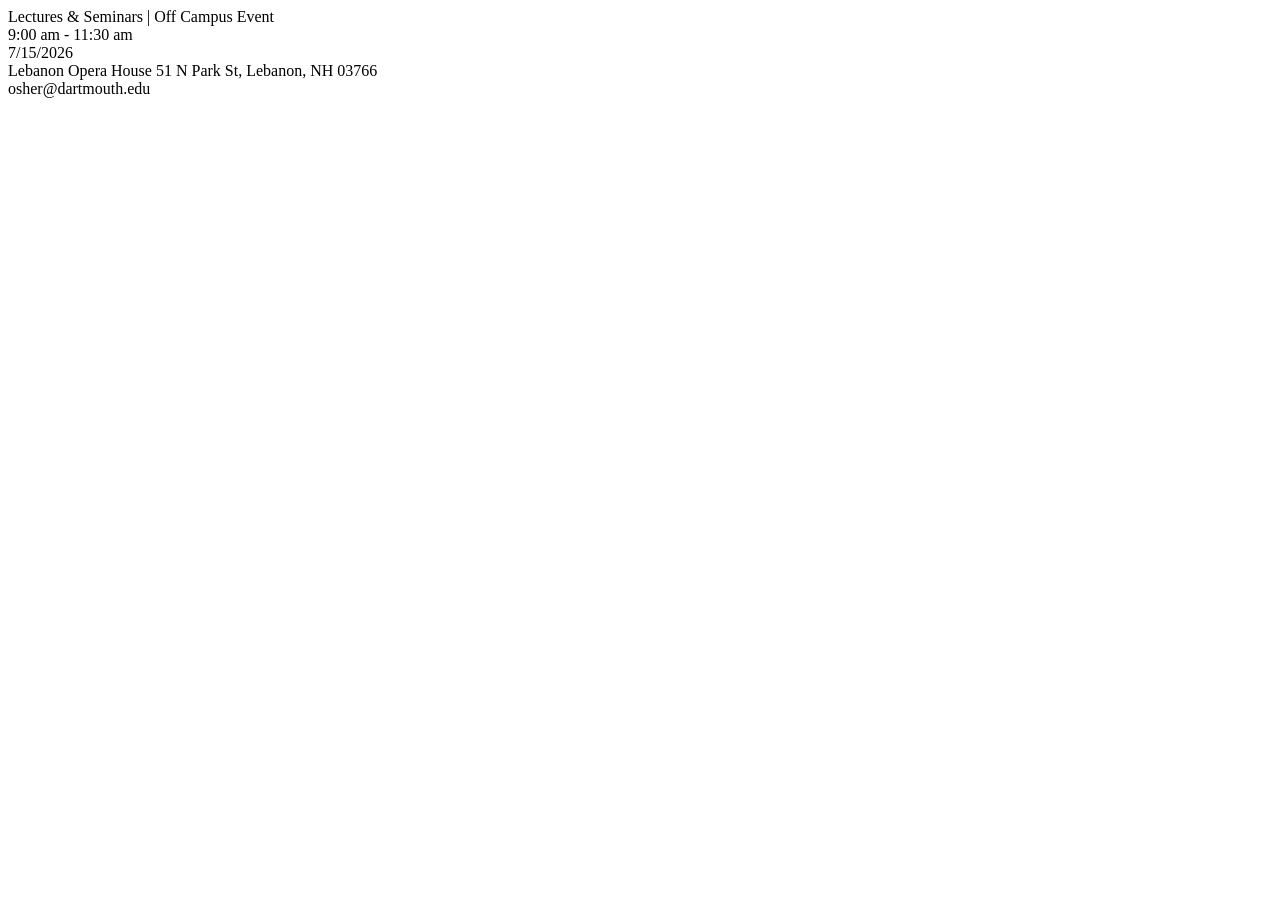
<file: scraper/fixtures/dartmouth_detail_snippet.html>
<html><head>
<script type="application/ld+json">
{
  "@context": "https://schema.org",
  "@type": "Event",
  "name": "Can AI Think Like a Doctor?",
  "about": "A lecture about medical AI.",
  "description": "<p>Full description</p>",
  "url": "https://home.dartmouth.edu/events/event?event=81899",
  "startDate": "2026-07-15T09:00:00.000-04:00",
  "location": {"@type": "Place", "name": "Lebanon Opera House 51 N Park St, Lebanon, NH 03766"},
  "duration": "2 hours"
}
</script>
</head><body>
  <div class="news-event--category">Lectures &amp; Seminars | Off Campus Event</div>
  <div class="news-event--time">9:00 am - 11:30 am</div>
  <div class="news-event--date">7/15/2026</div>
  <div class="news-event--details__group--location">
    <div class="news-event--details__group-text">Lebanon Opera House 51 N Park St, Lebanon, NH 03766</div>
  </div>
  <a class="news-event--info__contact--email">osher@dartmouth.edu</a>
</body></html>
</file>
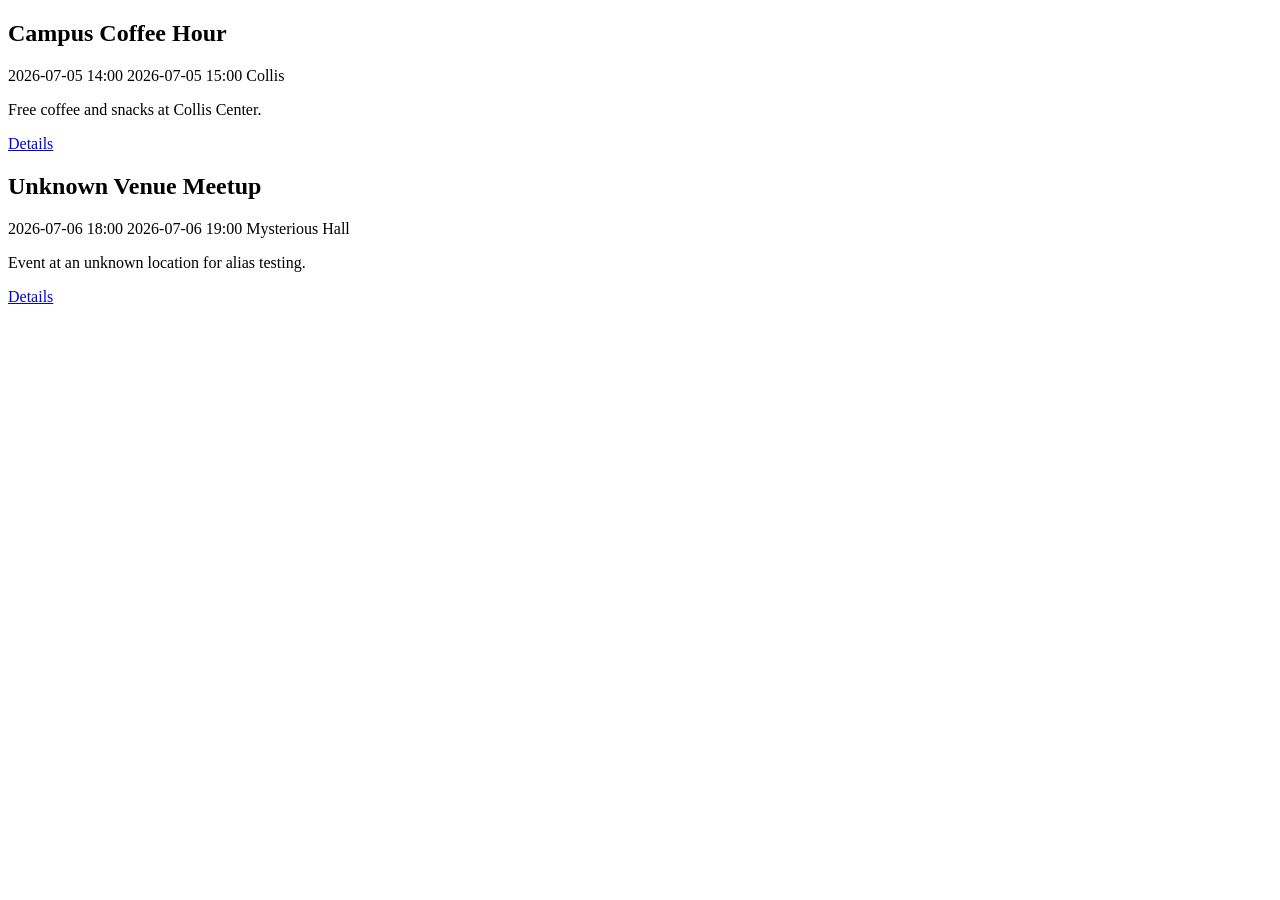
<file: scraper/fixtures/sample_page.html>
<!DOCTYPE html>
<html>
<body>
  <div class="event">
    <h2 class="title">Campus Coffee Hour</h2>
    <span class="start">2026-07-05 14:00</span>
    <span class="end">2026-07-05 15:00</span>
    <span class="location">Collis</span>
    <p class="description">Free coffee and snacks at Collis Center.</p>
    <a class="link" href="https://dartmouth.edu/events/coffee-hour">Details</a>
  </div>
  <div class="event">
    <h2 class="title">Unknown Venue Meetup</h2>
    <span class="start">2026-07-06 18:00</span>
    <span class="end">2026-07-06 19:00</span>
    <span class="location">Mysterious Hall</span>
    <p class="description">Event at an unknown location for alias testing.</p>
    <a class="link" href="https://dartmouth.edu/events/unknown">Details</a>
  </div>
</body>
</html>
</file>
